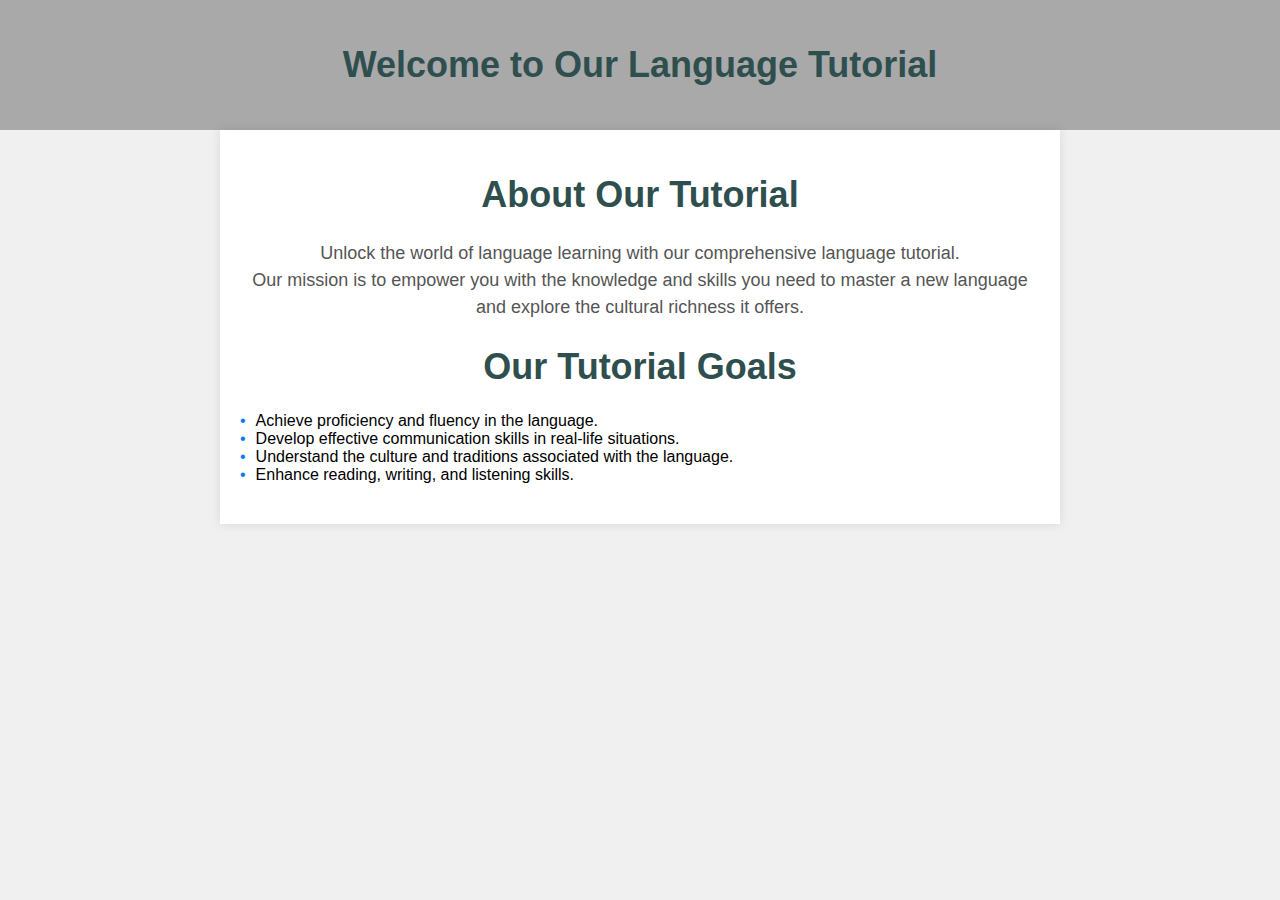
<file: About.html>
<!DOCTYPE html>
<html>
<head>
    <link rel="icon" type="ico" href="information.png">
    <title>About Us</title>
    <style>
        body {
            font-family: Arial, sans-serif;
            background-color: #f0f0f0;
            margin: 0;
            padding: 0;
        }

        .header {
            background-color: darkgray;
            color: #fff;
            text-align: center;
            padding: 20px;
        }

        .container {
            max-width: 800px;
            margin: 0 auto;
            padding: 20px;
            background-color: #fff;
            box-shadow: 0 0 10px rgba(0, 0, 0, 0.1);
        }

        h1 {
            font-size: 36px;
            color: darkslategrey;
            text-align: center;
        }

        p {
            font-size: 18px;
            line-height: 1.5;
            color: #555;
            text-align: center;
        }

        .goal-list {
            margin: 20px 0;
            padding: 0;
            list-style: none;
        }

        .goal-list li::before {
            content: "\2022";
            color: #007BFF;
            margin-right: 10px;
        }
    </style>
</head>
<body>
    <div class="header">
        <h1>Welcome to Our Language Tutorial</h1>
    </div>

    <div class="container">
        <h1>About Our Tutorial</h1>
         <p>Unlock the world of language learning with our comprehensive language tutorial.<br>Our mission is to empower you with the knowledge and skills you need to master a new language and explore the cultural richness it offers.</p>
    

        <h1>Our Tutorial Goals</h1>
        <ul class="goal-list">
            <li>Achieve proficiency and fluency in the language.</li>
            <li>Develop effective communication skills in real-life situations.</li>
            <li>Understand the culture and traditions associated with the language.</li>
            <li>Enhance reading, writing, and listening skills.</li>
        </ul>
    </div>
</body>
</html>
</file>
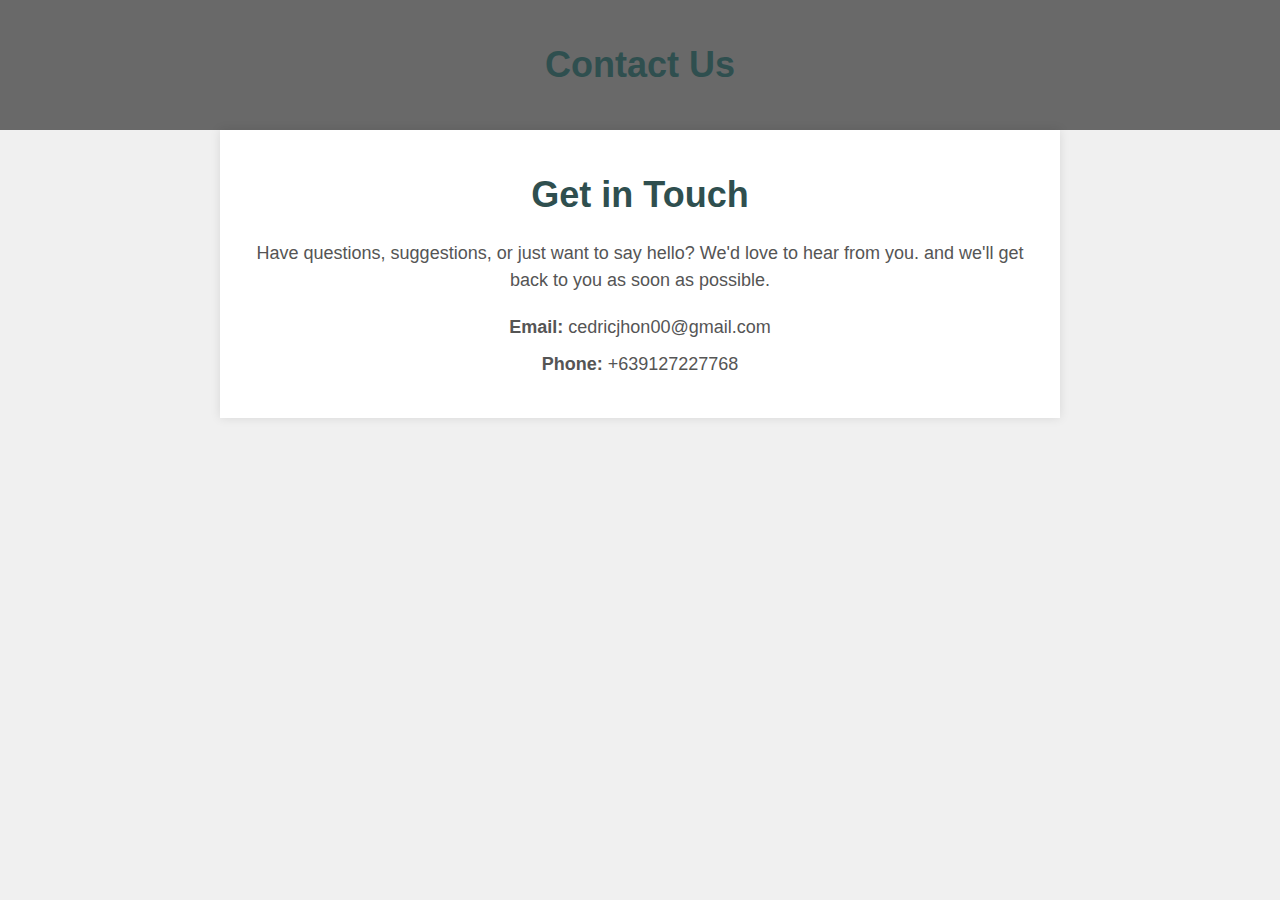
<file: Contact Us.html>
<!DOCTYPE html>
<html>
<head>
    <link rel="icon" type="ico" href="contact-mail.png">
    <title>Contact Us</title>
    <style>
        body {
            font-family: Arial, sans-serif;
            background-color: #f0f0f0;
            margin: 0;
            padding: 0;
        }

        .header {
            background-color: dimgrey;
            color: #fff;
            text-align: center;
            padding: 20px;
        }

        .container {
            max-width: 800px;
            margin: 0 auto;
            padding: 20px;
            background-color: #fff;
            box-shadow: 0 0 10px rgba(0, 0, 0, 0.1);
        }

        h1 {
            font-size: 36px;
            color: darkslategrey;
            text-align: center;
        }
        p {
            font-size: 18px;
            line-height: 1.5;
            color: #555;
            text-align: center;
        }

        .contact-info {
            margin: 20px 0;
        }

        .contact-info p {
            margin: 10px 0;
        }

        .contact-form {
            text-align: center;
        }

        .contact-form input[type="text"],
        .contact-form input[type="email"],
        .contact-form textarea {
            width: 100%;
            padding: 10px;
            margin: 5px 0;
            border: 1px solid #ccc;
            border-radius: 5px;
        }
    </style>
</head>
<body>
    <div class="header">
        <h1>Contact Us</h1>
    </div>
        
        <div class="container">
        <h1>Get in Touch</h1>
        <p>Have questions, suggestions, or just want to say hello? We'd love to hear from you. and we'll get back to you as soon as possible.</p>

        <div class="contact-info">
            <p><strong>Email:</strong> cedricjhon00@gmail.com</p>
            <p><strong>Phone:</strong> +639127227768</p>
        </div>

</body>
</html>
</file>
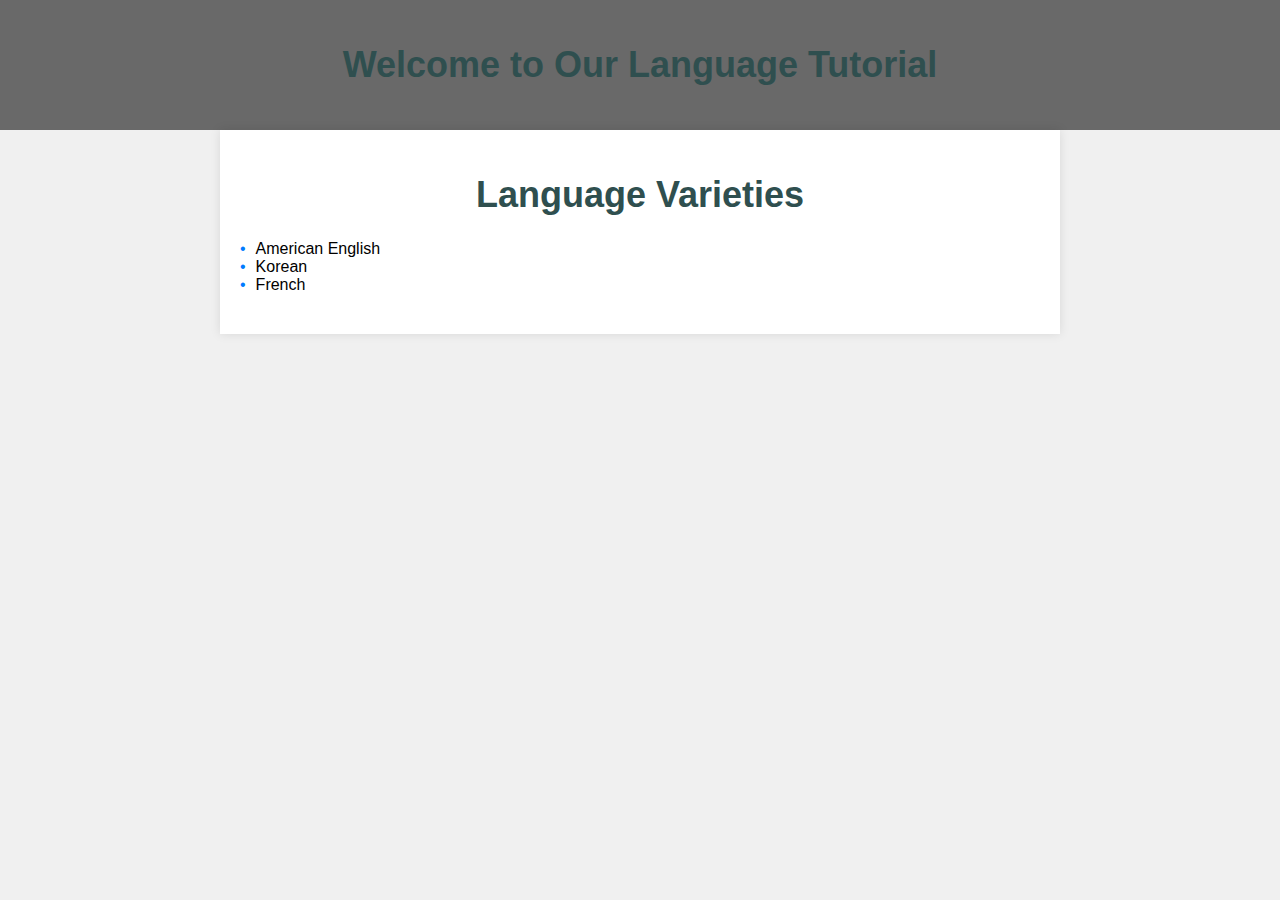
<file: Languages.html>
<!DOCTYPE html>
<html>
<head>
    <link rel="icon" type="ico" href="speak-up.png">
    <title>Language Tutorial</title>
    <style>
        body {
            font-family: Arial, sans-serif;
            background-color: #f0f0f0;
            margin: 0;
            padding: 0;
        }

        .header {
            background-color: dimgrey;
            color: #fff;
            text-align: center;
            padding: 20px;
        }

        .container {
            max-width: 800px;
            margin: 0 auto;
            padding: 20px;
            background-color: #fff;
            box-shadow: 0 0 10px rgba(0, 0, 0, 0.1);
        }

        h1 {
            font-size: 36px;
            color: darkslategrey;
            text-align: center;
        }

        p {
            font-size: 18px;
            line-height: 1.5;
            color: #555;
            text-align: center;
        }

        .goal-list {
            margin: 20px 0;
            padding: 0;
            list-style: none;
        }

        .goal-list li::before {
            content: "\2022";
            color: #007BFF;
            margin-right: 10px;
        }
    </style>
</head>
<body>
    <div class="header">
        <h1>Welcome to Our Language Tutorial</h1>
    </div>

    <div class="container">
        <h1>Language Varieties</h1>
        <ul class="goal-list">
            <li>American English</li>
            <li>Korean</li>
            <li>French</li>
        </ul>
    </div>
</body>
</html>
</file>
